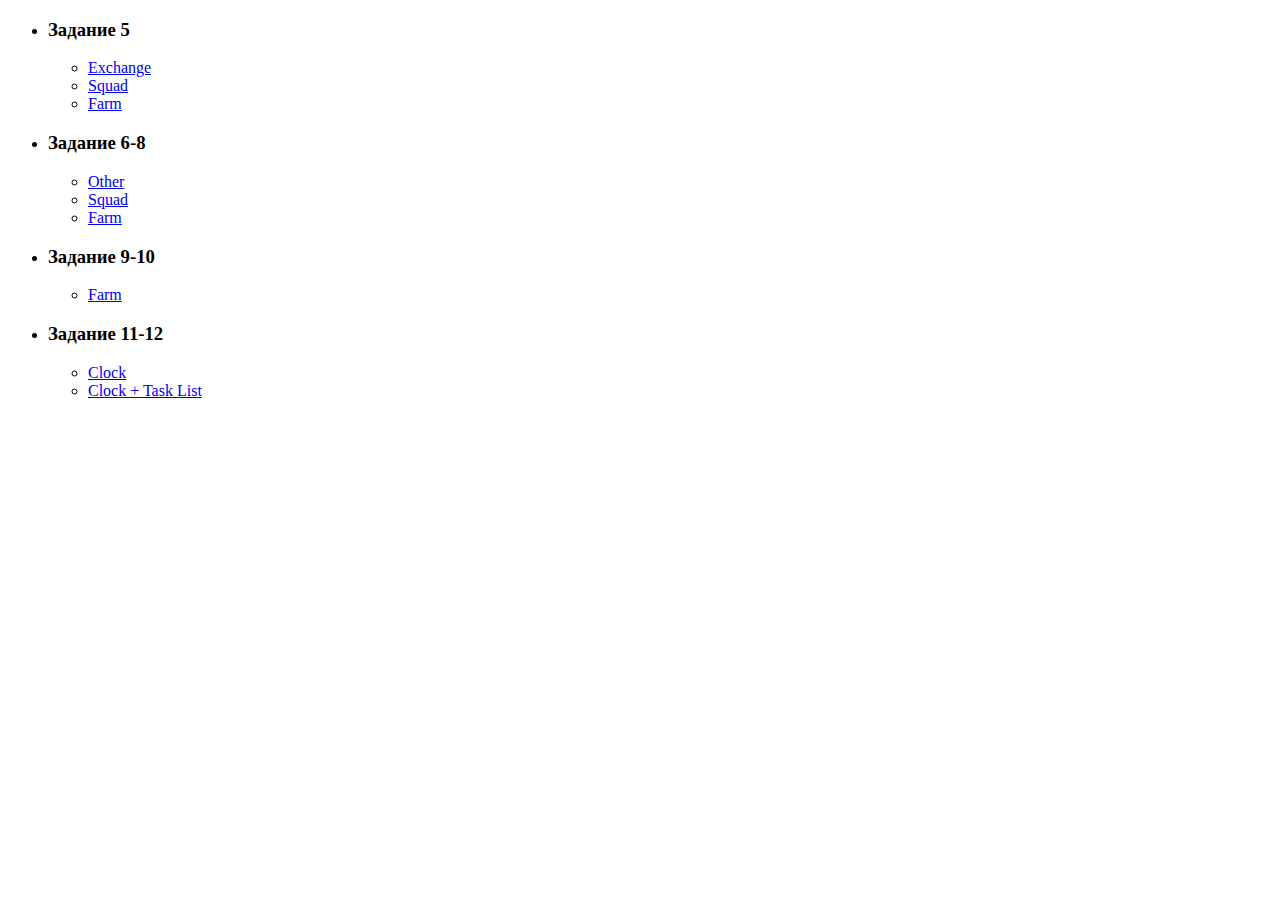
<file: index.html>
<!DOCTYPE html>
<html lang="en">
<head>
    <meta charset="UTF-8">
    <title>Homeworks</title>
</head>
<body>

    <ul>
        <li>
            <h3>Задание 5</h3>
            <ul>
                <li><a href="HTML/Task5/task5_Exchange.html">Exchange</a></li>
                <li><a href="HTML/Task5/task5_Squad.html">Squad</a></li>
                <li><a href="HTML/Task5/task5_Farm.html">Farm</a></li>
            </ul>
        </li>
        <li><h3>Задание 6-8</h3>
            <ul>
                <li><a href="HTML/Task6-7/task6_other.html">Other</a></li>
                <li><a href="HTML/Task6-7/task6_Squad.html">Squad</a></li>
                <li><a href="HTML/Task6-7/task6-7_Farm.html">Farm</a></li>
            </ul>
        </li>
        <li><h3>Задание 9-10</h3>
            <ul>

                <li><a href="HTML/Task9/task9_Farm.html">Farm</a></li>
            </ul>
        </li>
        <li><h3>Задание 11-12</h3>
            <ul>
                <li><a href="HTML/Task11-12/task11.html">Clock</a></li>
                <li><a href="HTML/Task11-12/task12.html">Clock + Task List</a></li>
            </ul>
        </li>

    </ul>

</body>
</html>
</file>
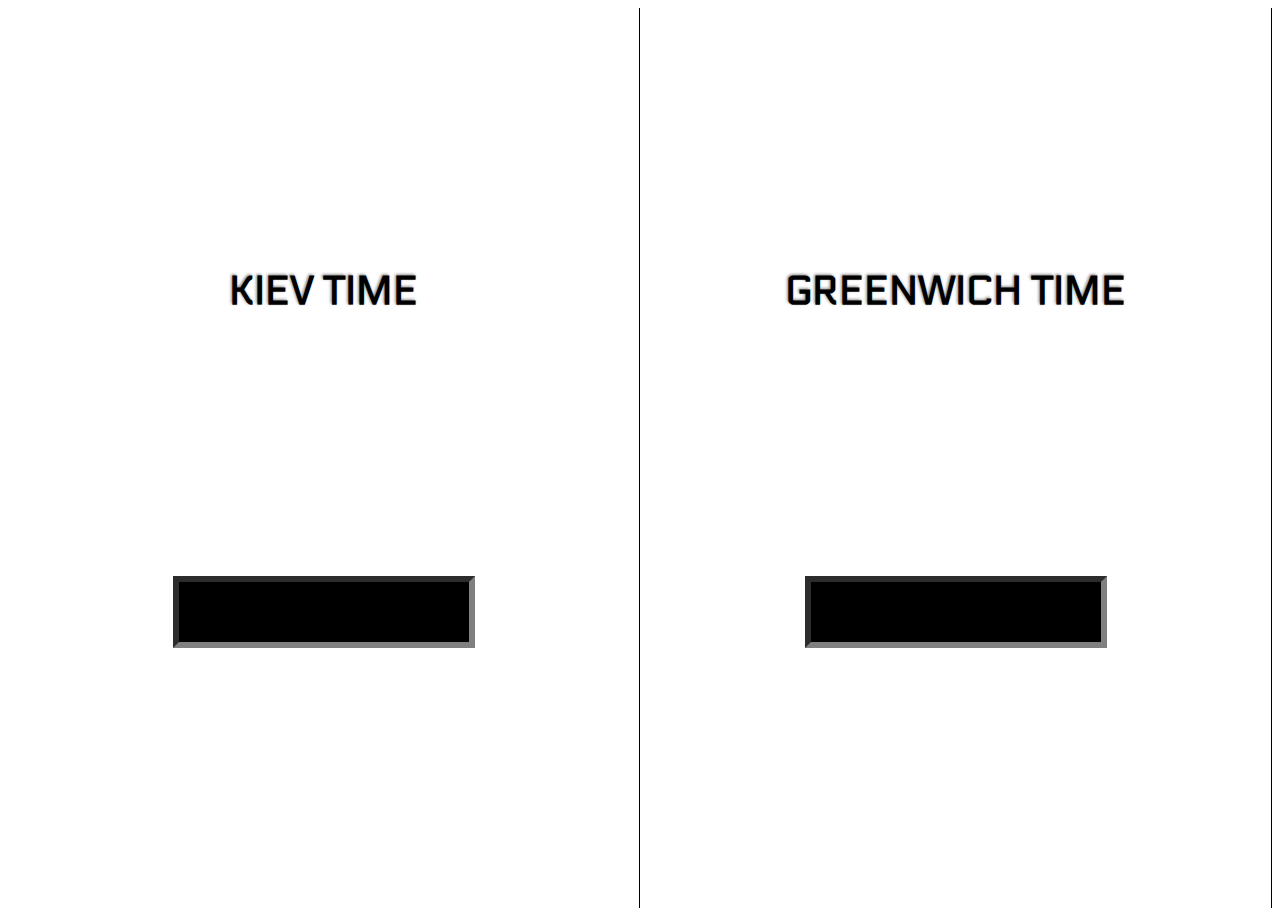
<file: HTML/Task11-12/task11.html>
<!DOCTYPE html>
<html lang="en">
<head>
    <meta charset="UTF-8">
    <title>Clock</title>
    <link href="https://fonts.googleapis.com/css?family=Aldrich|Electrolize|Nova+Square|Orbitron|VT323" rel="stylesheet">
    <link href="http://allfont.ru/allfont.css?fonts=digital-7" rel="stylesheet" type="text/css" />
    <link rel="stylesheet" href="../../CSS/clock.css">

</head>
<body>

    <div id="clock1">
        <h2>Kiev time</h2>
        <div class="time"></div>
    </div>
    <div id="clock2">
        <h2>Greenwich time</h2>
        <div class="time"></div>
    </div>

    <script src="../../JS/Task11-12/clock1.js"></script>
    <script src="../../JS/Task11-12/clock2.js"></script>
</body>
</html>
</file>
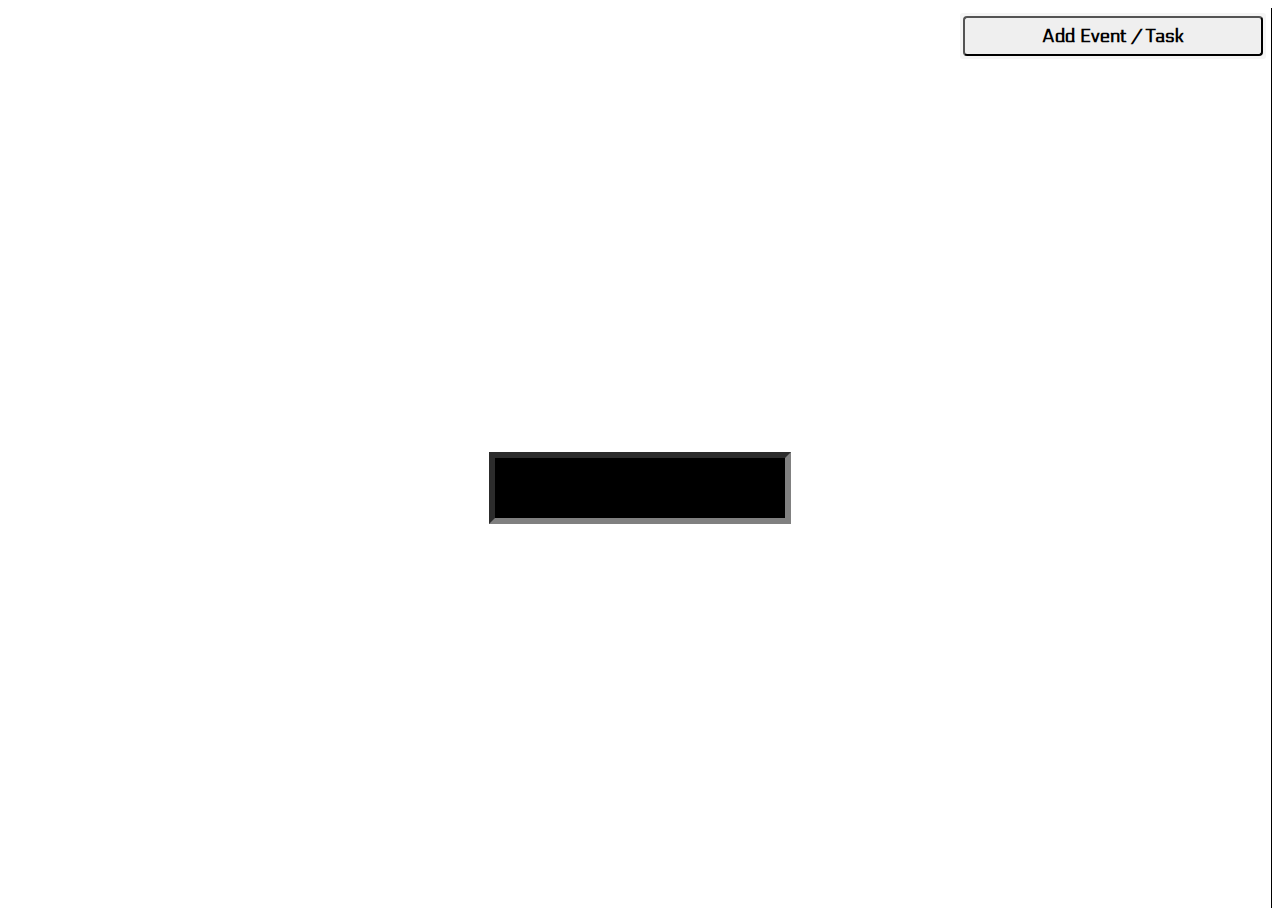
<file: HTML/Task11-12/task12.html>
<!DOCTYPE html>
<html lang="en">
<head>
    <meta charset="UTF-8">
    <title>Events</title>
    <link href="https://fonts.googleapis.com/css?family=Aldrich|Electrolize" rel="stylesheet">
    <link href="http://allfont.ru/allfont.css?fonts=digital-7" rel="stylesheet" type="text/css" />
    <link rel="stylesheet" href="../../CSS/clock.css">
    <style>
        #clock1{
            width: 100%;
            justify-content: center;
        }
    </style>

</head>
<body>
    <div id="clock1">
        <h4 id="current-task"></h4>
        <div class="time"></div>
        <div id="events-list">
            <button>Add Event / Task</button>
            <form  class="hidden">

                <div>
                    <label for="start">from</label>
                    <input type="time" name="start" id="start">
                    <label for="end">to</label>
                    <input type="time" name="end" id="end">
                </div>
                <input type="text" name="title" placeholder="enter event or task">
                <input type="submit" name="add"  value="Add">
            </form>
            <ul id="tasks">

            </ul>
        </div>
    </div>
    <script src="../../JS/Task11-12/clock.js"></script>
    <script src="../../JS/Task11-12/events.js"></script>
</body>
</html>
</file>
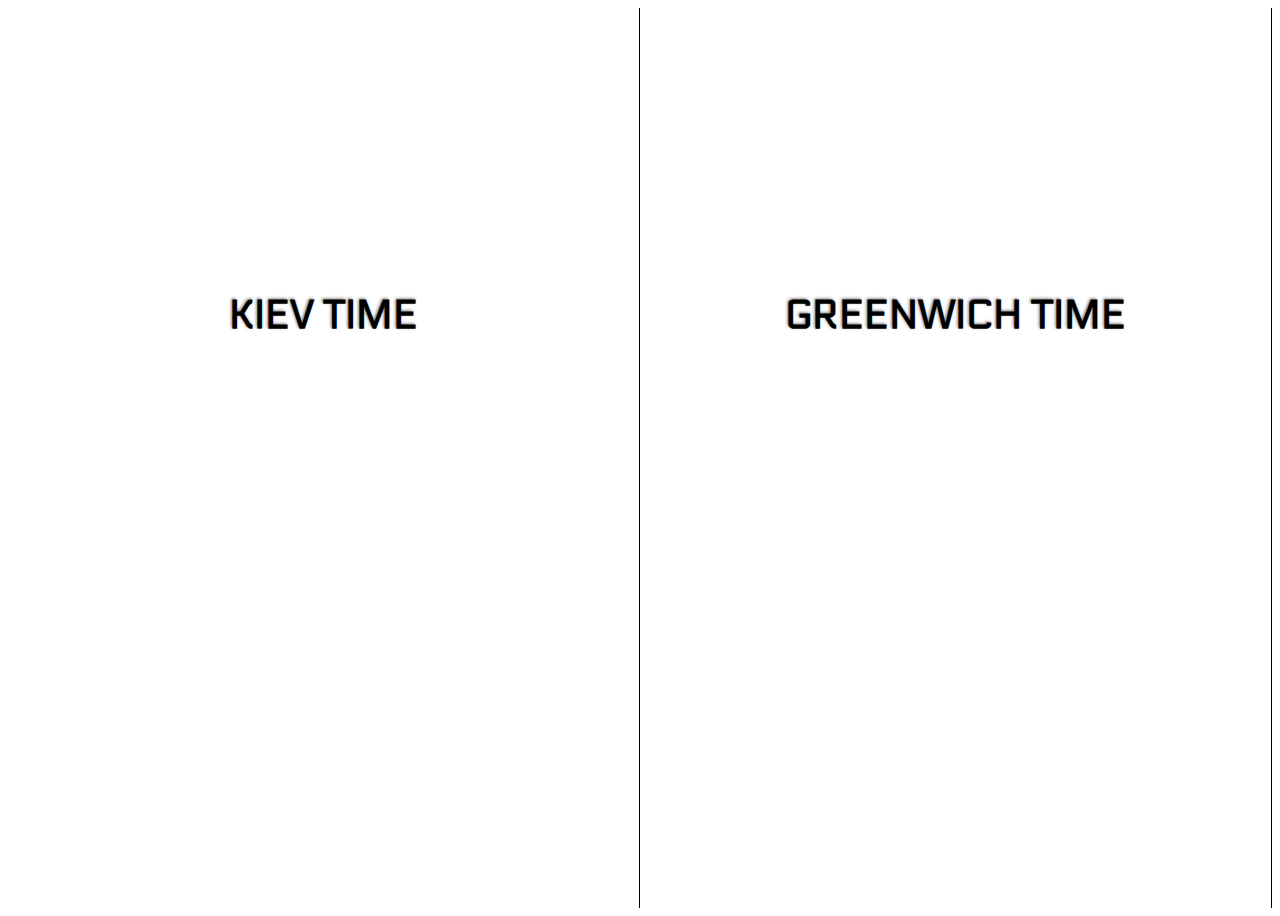
<file: HTML/Task11/task11.html>
<!DOCTYPE html>
<html lang="en">
<head>
    <meta charset="UTF-8">
    <title>Clock</title>
    <link href="https://fonts.googleapis.com/css?family=Aldrich|Electrolize|Nova+Square|Orbitron|VT323" rel="stylesheet">
    <link href="http://allfont.ru/allfont.css?fonts=digital-7" rel="stylesheet" type="text/css" />
    <link rel="stylesheet" href="../../CSS/clock.css">

</head>
<body>

    <div id="clock1">
        <h2>Kiev time</h2>
        <div></div>
    </div>
    <div id="clock2">
        <h2>Greenwich time</h2>
        <div></div>
    </div>

    <script src="../../JS/Task11/clock1.js"></script>
    <script src="../../JS/Task11/clock2.js"></script>
</body>
</html>
</file>
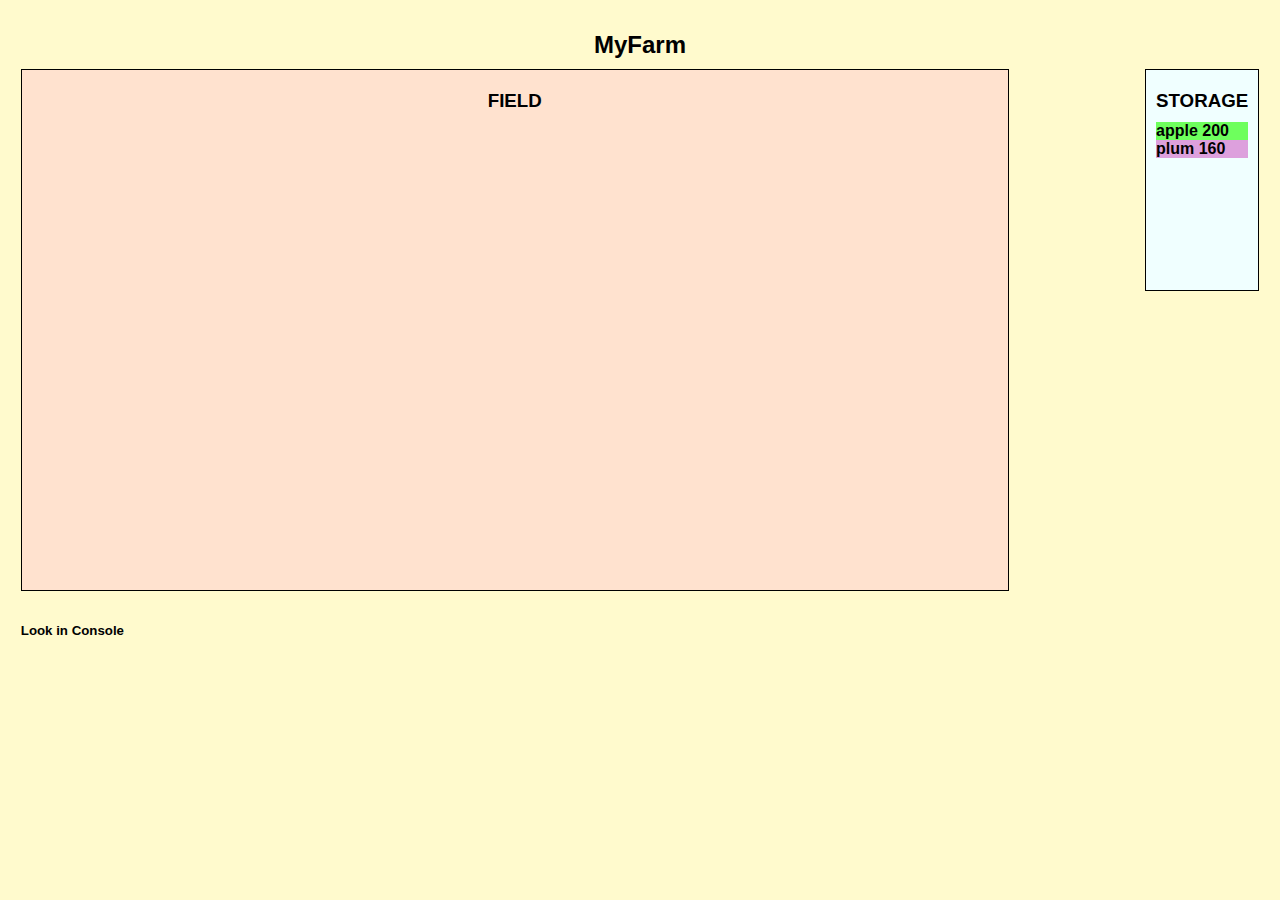
<file: HTML/Task6-7/task6-7_Farm.html>
<!DOCTYPE html>
<html lang="en">
<head>
    <meta charset="UTF-8">
    <title>Task6 Farm</title>
    <link rel="stylesheet" href="../../CSS/styles.css">

</head>
<body>
    <h2>MyFarm</h2>
    <div class="wrapper">

        <div id="field">
            <h3>FIELD</h3>
        </div>
        <div id="storage">
            <h3>STORAGE</h3>
        </div>
    </div>
    <h5>Look in Console</h5>
    <script src="../../JS/Task6-7/task6-7_Product.js"></script>
    <script src="../../JS/Task6-7/task6-7_Resource.js"></script>
    <script src="../../JS/Task6-7/task6-7_Farm.js"></script>
    <script src="../../JS/Task6-7/task6-7_Action.js"></script>
</body>
</html>
</file>
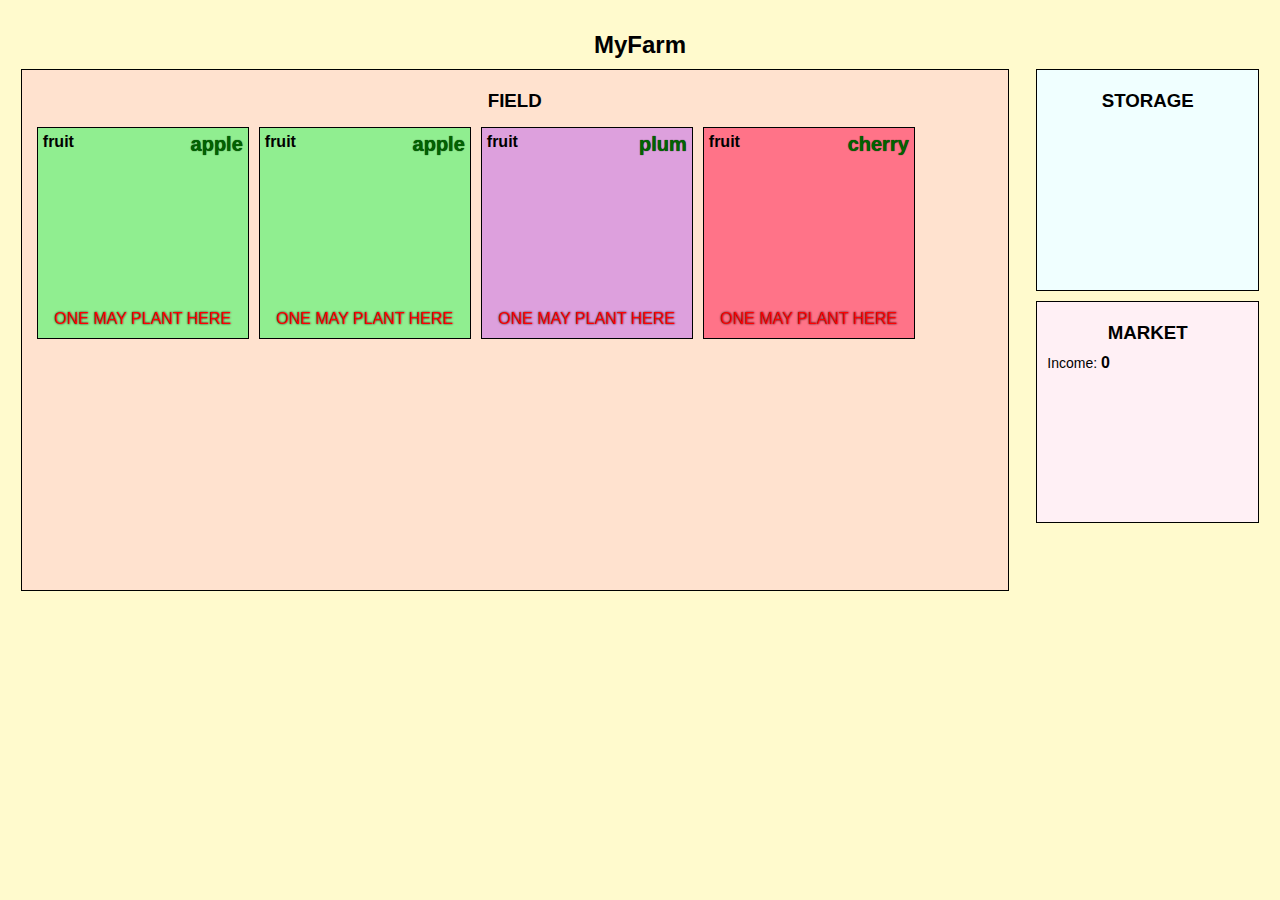
<file: HTML/Task9/task9_Farm.html>
<!DOCTYPE html>
<html lang="en">
<head>
    <meta charset="UTF-8">
    <title>Task9 Farm</title>
    <link rel="stylesheet" href="../../CSS/styles.css">

</head>
<body>

<h2>MyFarm</h2>
<div class="wrapper">

    <div id="field">
        <h3>FIELD</h3>
    </div>
    <div class="right">
        <div id="storage">
            <h3>STORAGE</h3>
        </div>
        <div id="market">
            <h3>MARKET</h3>
            <div class="income"><span>Income: </span>0</div>
        </div>
    </div>

</div>

<script src="../../JS/Task9/Products.js"></script>
<script src="../../JS/Task9/Resources.js"></script>
<script src="../../JS/Task9/Farm.js"></script>
<script src="../../JS/Task9/DOM.js"></script>
<script src="../../JS/Task9/Actions.js"></script>

</body>
</html>
</file>
<file: CSS/clock.css>
body{
    display: flex;
    flex-direction: row;
    justify-content: space-around;
    align-items: center;
}

#clock1, #clock2{
    width: 50%;
    display: flex;
    flex-direction: column;
    justify-content: space-evenly;
    align-items: center;
    border-right: 1px solid black;
    font-family: "Electrolize", sans-serif;
    position: relative;
}

.time{
    width: 190px;
    padding: 30px 50px;
    border: 6px inset gray;
    background-color: black;
    color: greenyellow;
    font-family: 'Digital-7', sans-serif;
    font-size: 60px;
}

h2{
    text-transform: uppercase;
    font-size: 40px;
    margin: 0;
    text-shadow: gray -1px -1px 3px;
}

h4{
    text-transform: uppercase;
    font-size: 20px;
    margin: 0;
    text-shadow: gray -1px -1px 3px;
}

#events-list{
    position: absolute;
    top: 5px;
    right: 5px;
    width: 300px;
    padding: 3px;
    border-radius: 3px;
    background-color: whitesmoke;
}

button{
    width: 100%;
    height: 40px;
    /*padding: 5px 8px;*/
    border-radius: 4px;
    font-family: "Electrolize", sans-serif;
    font-weight: bold;
    font-size: 18px;
}

.open{
    display: block;
}
.hidden{
    display: none;
}

form{
    display: flex;
    flex-direction: column;
    align-items: stretch;
    font-family: "Aldrich", sans-serif;
    font-size: 14px;
}

#tasks{
    padding: 0 10px;
    list-style: none;
    margin: 0;
    font-family: "Aldrich", sans-serif;
    font-size: 14px;
}
#tasks li{
    width: 100%;
    height: 20px;
    border-bottom: darkslateblue dotted 1px;
    padding: 15px 0;
}

#current-task{
    padding: 10px;
    height: 30px;
    margin-bottom: 10px;
    font-size: 25px;
}
</file>
<file: CSS/styles.css>
body{padding:1%;background-color:#fffacd;font-family:Calibri,sans-serif}.wrapper{width:100%;margin:0 auto;display:flex;flex-direction:row;justify-content:space-between;align-items:flex-start}#field{width:78%;min-height:500px;background-color:#ffe2cf;display:flex;flex-flow:row wrap;justify-content:flex-start;align-items:flex-start;align-content:flex-start}.right{width:18%}#storage{background-color:azure;min-height:200px;font-weight:700}#storage span{font-size:14px;font-weight:400}#storage .storagePosition{display:flex;flex-flow:row wrap;justify-content:space-between;align-content:flex-start;align-items:flex-start}#market{background-color:#fff0f5;min-height:200px}#market .income{font-weight:700}#market .income span{font-size:14px;font-weight:400}#field,#market,#storage{border:1px solid #000;padding:10px;margin-bottom:10px}h2,h3{text-align:center;width:100%;margin:10px 0}h4{margin:0 0 5px}.resource,.storagePosition{padding:5px;margin:5px;border:1px solid #000}.resource{width:200px;height:200px;display:flex;flex-direction:column;justify-content:space-between}.resource .resource-title{display:flex;flex-flow:row wrap;justify-content:space-between;align-content:flex-start;align-items:flex-start}.resource .resource-title .resource-name{color:#006400;font-weight:700;font-size:20px;text-shadow:#000 0 0 1px}.resource .resource-info{text-transform:uppercase;text-align:center;color:red;text-shadow:#000 0 0 2px;margin:5px}
</file>
